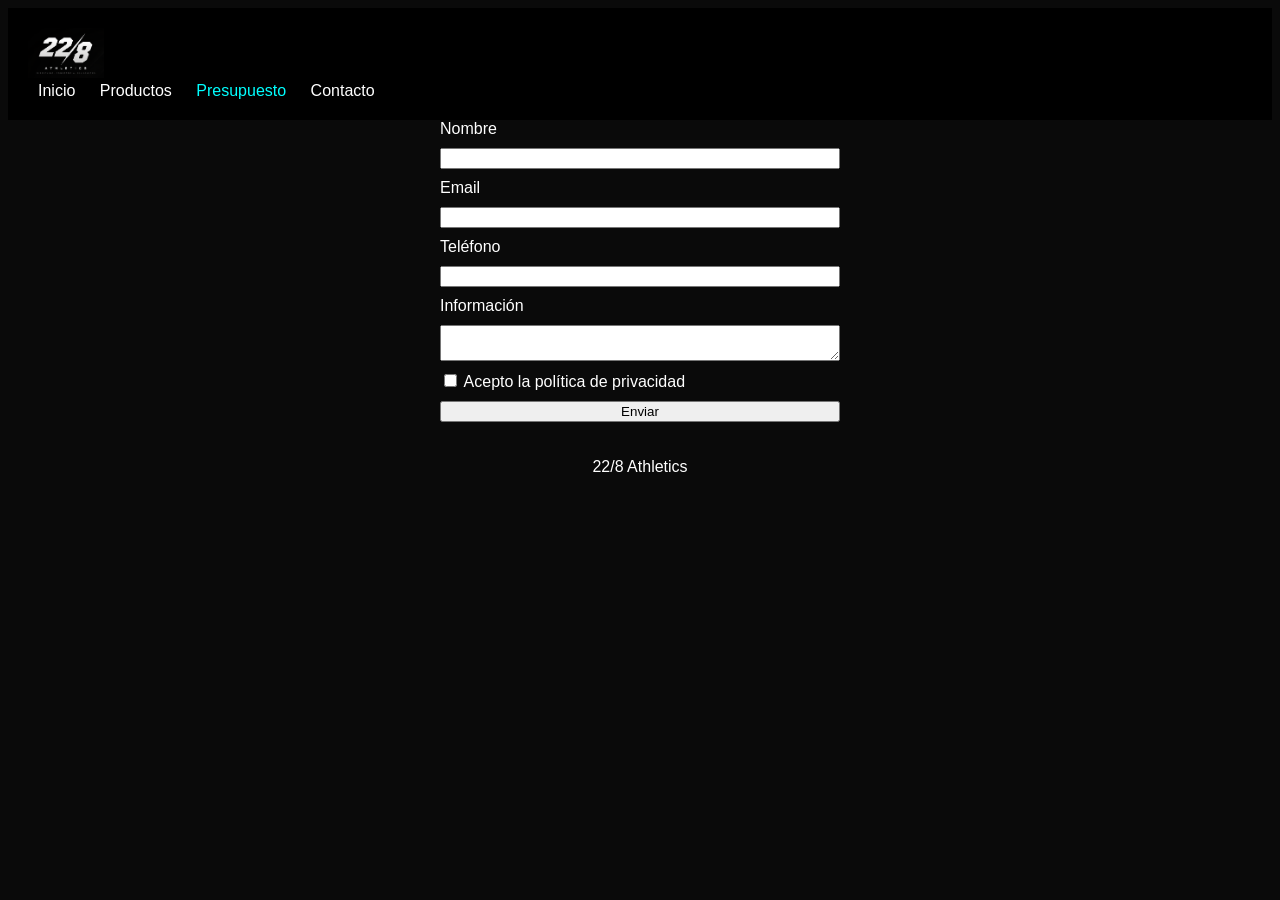
<file: 22-8 athletics/22-8-athletics/presupuesto.html>
<!DOCTYPE html>
<html lang="es">
<head>
  <meta charset="UTF-8">
  <title>Presupuesto</title>
  <link rel="stylesheet" href="css/style.css">
</head>
<body>

<header class="site-header">
  <div class="container nav-container">
    <img src="img/logo.png" class="logo-img">

    <nav>
      <a href="index.html">Inicio</a>
      <a href="productos.html">Productos</a>
      <a class="active" href="presupuesto.html">Presupuesto</a>
      <a href="contacto.html">Contacto</a>
    </nav>
  </div>
</header>

<main>

<form>
  <label>Nombre</label>
  <input type="text" required>

  <label>Email</label>
  <input type="email" required>

  <label>Teléfono</label>
  <input type="tel" required>

  <label>Información</label>
  <textarea required></textarea>

  <label>
    <input type="checkbox" required> Acepto la política de privacidad
  </label>

  <button type="submit">Enviar</button>
</form>

</main>

<footer>
  <p>22/8 Athletics</p>
</footer>

</body>
</html>
</file>
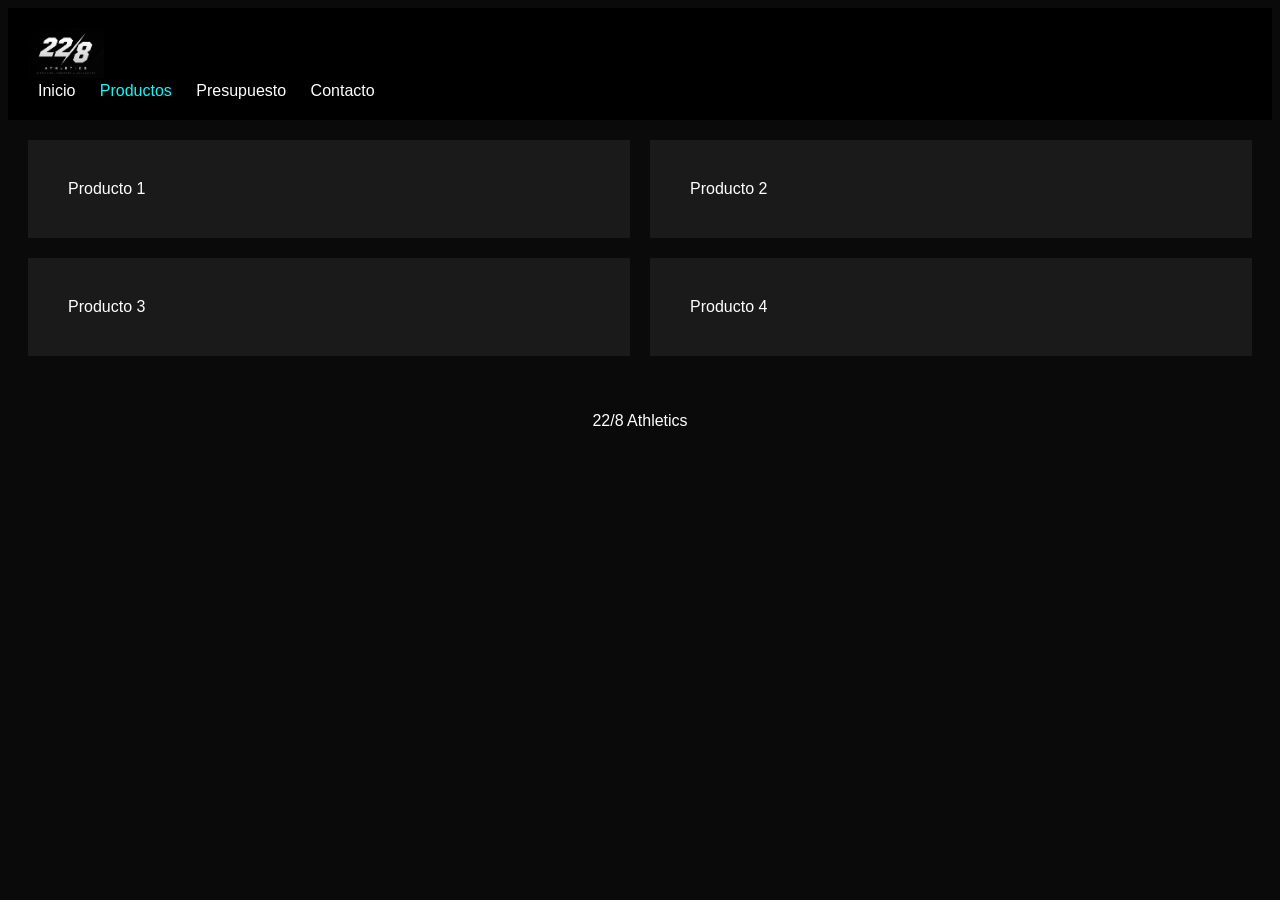
<file: 22-8 athletics/22-8-athletics/productos.html>
<!DOCTYPE html>
<html lang="es">
<head>
  <meta charset="UTF-8">
  <title>Productos</title>
  <link rel="stylesheet" href="css/style.css">
</head>
<body>

<header class="site-header">
  <div class="container nav-container">
    <img src="img/logo.png" class="logo-img">

    <nav>
      <a href="index.html">Inicio</a>
      <a class="active" href="productos.html">Productos</a>
      <a href="presupuesto.html">Presupuesto</a>
      <a href="contacto.html">Contacto</a>
    </nav>
  </div>
</header>

<main class="grid">

  <div class="producto">Producto 1</div>
  <div class="producto">Producto 2</div>
  <div class="producto">Producto 3</div>
  <div class="producto">Producto 4</div>

</main>

<footer>
  <p>22/8 Athletics</p>
</footer>

</body>
</html>
</file>
<file: 22-8 athletics/22-8-athletics/css/style.css>
body {
  font-family: Arial;
  background: #0a0a0a;
  color: white;
}

.logo-img {
  height: 50px;
}

header {
  background: black;
  padding: 20px;
}

nav a {
  margin: 10px;
  color: white;
  text-decoration: none;
}

.active {
  color: cyan;
}

.hero {
  padding: 60px;
  text-align: center;
}

.grid-3 {
  display: flex;
  gap: 20px;
}

.card {
  background: #1a1a1a;
  padding: 20px;
}

.grid {
  display: grid;
  grid-template-columns: repeat(2, 1fr);
  gap: 20px;
  padding: 20px;
}

.producto {
  background: #1a1a1a;
  padding: 40px;
}

form {
  display: flex;
  flex-direction: column;
  gap: 10px;
  max-width: 400px;
  margin: auto;
}

.btn {
  background: blue;
  padding: 10px;
  color: white;
}

footer {
  text-align: center;
  padding: 20px;
}
</file>
